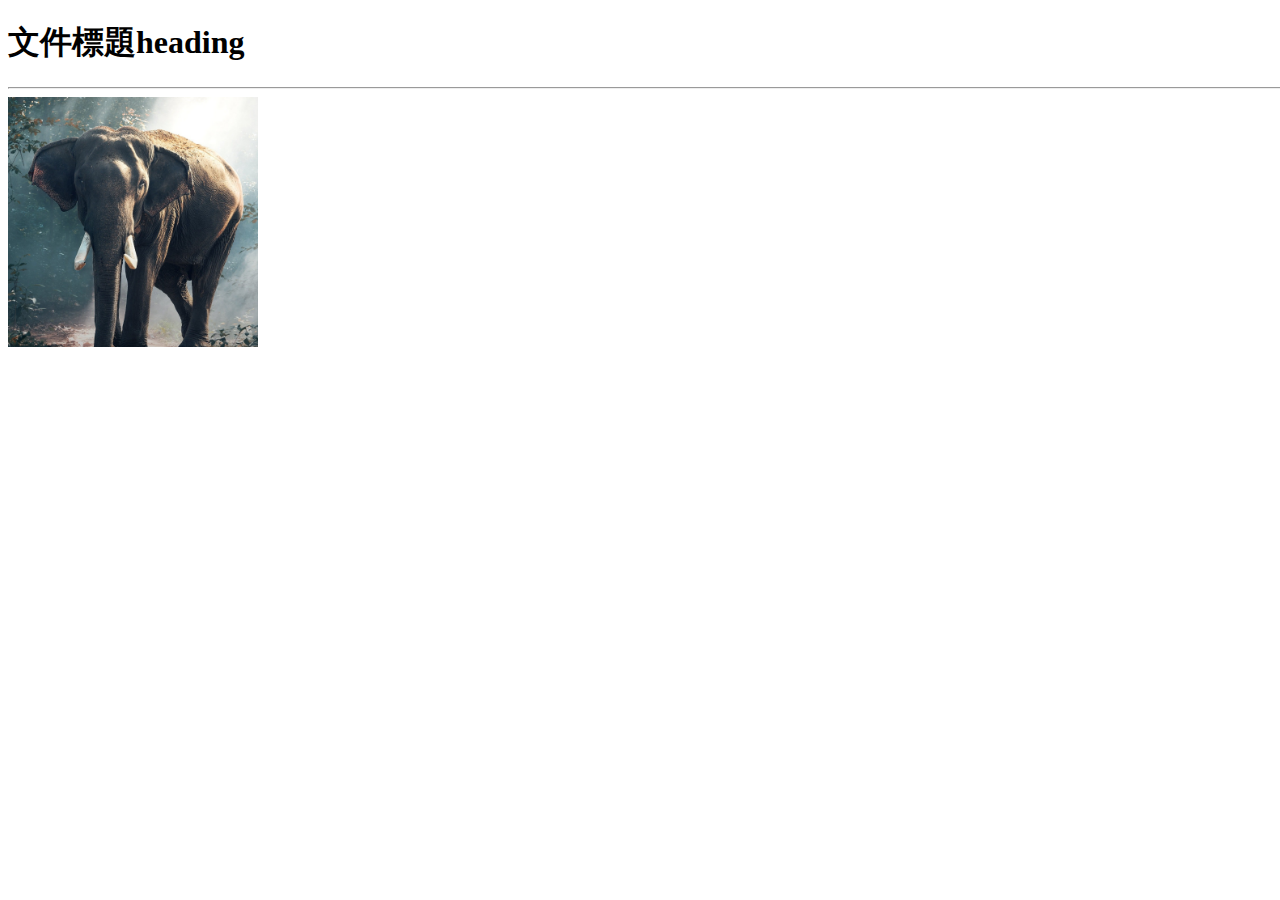
<file: hw1.html>
<!DOCTYPE html>
<html>
    <head>
        <meta charset="utf-8">
        <title>HW1</title>
    </head>
    <body>
        <h1>文件標題heading</h1>
        <hr style="width: 150%; height:100 px; border:true; background-color:#FFE6D9">
        <img
            src="images/elephant.png"
            alt="elephant"
            width="250px"
        >
    </body>
</html>
</file>
